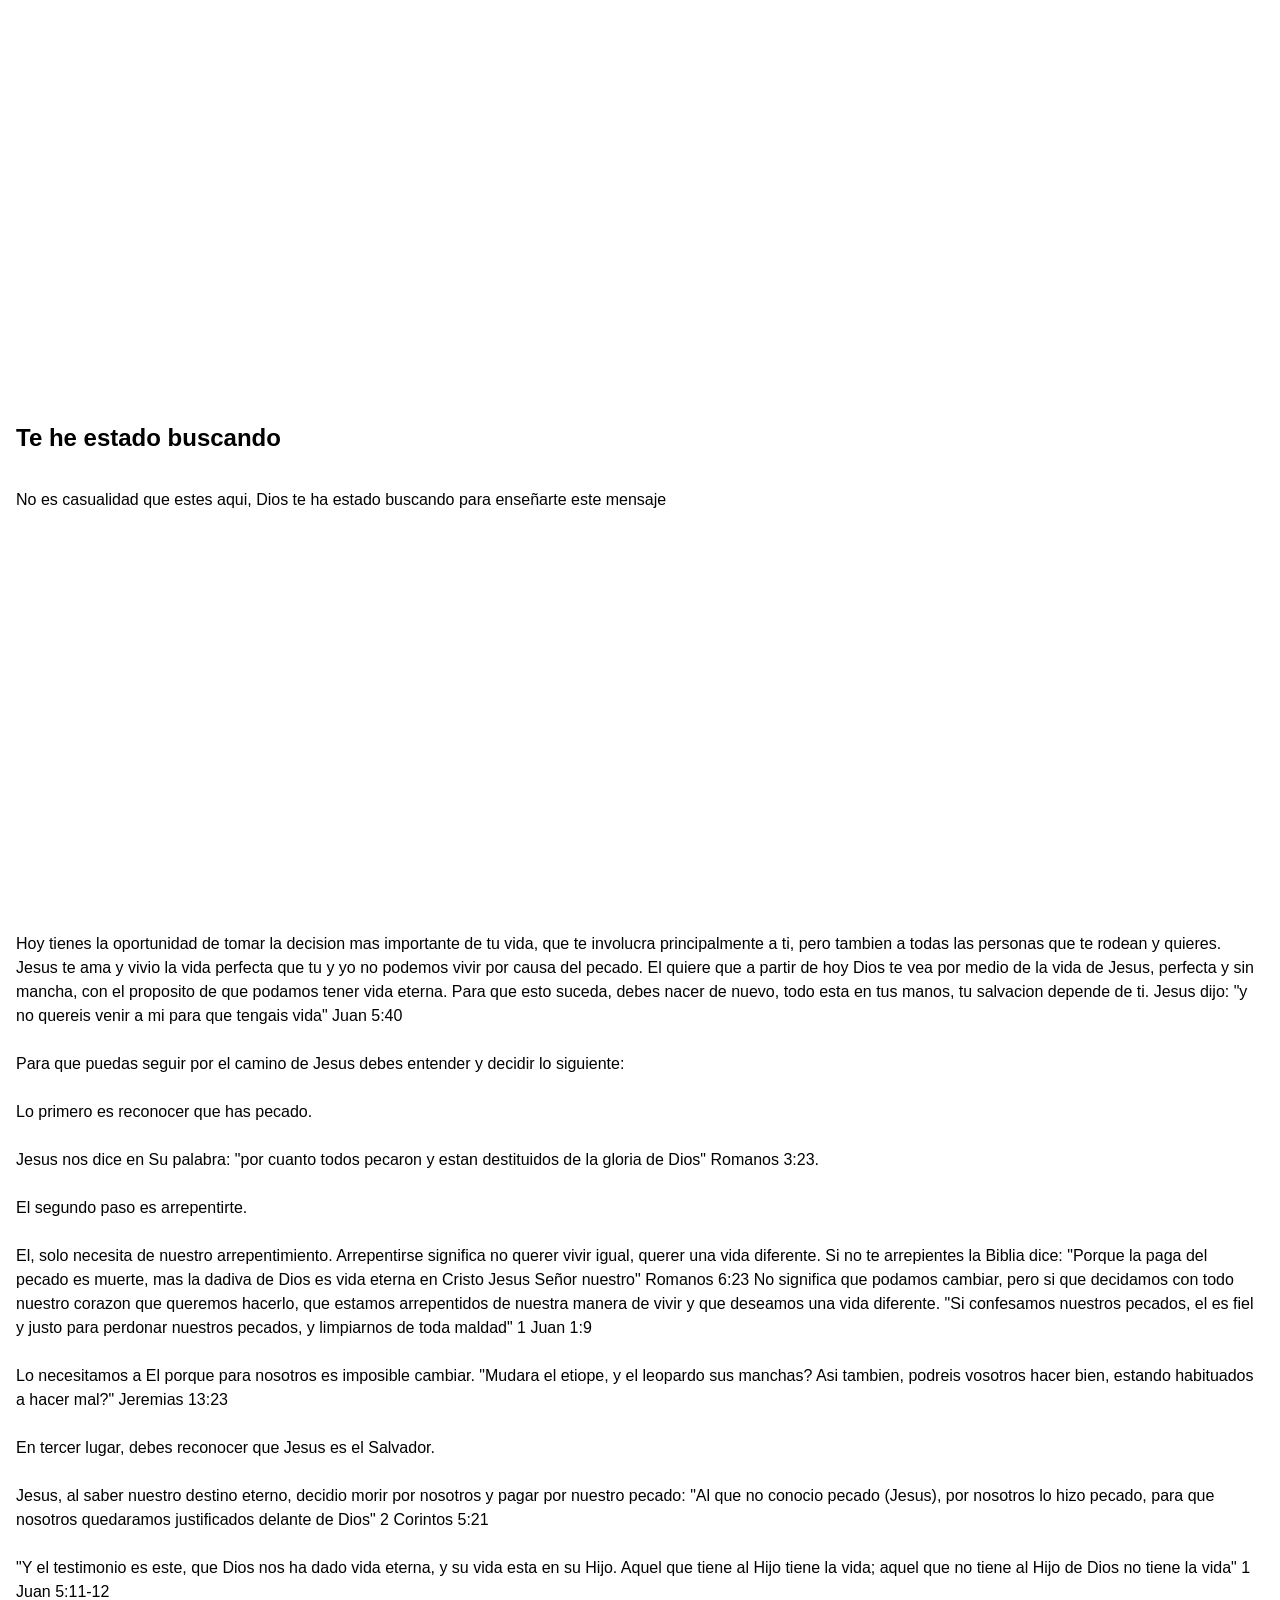
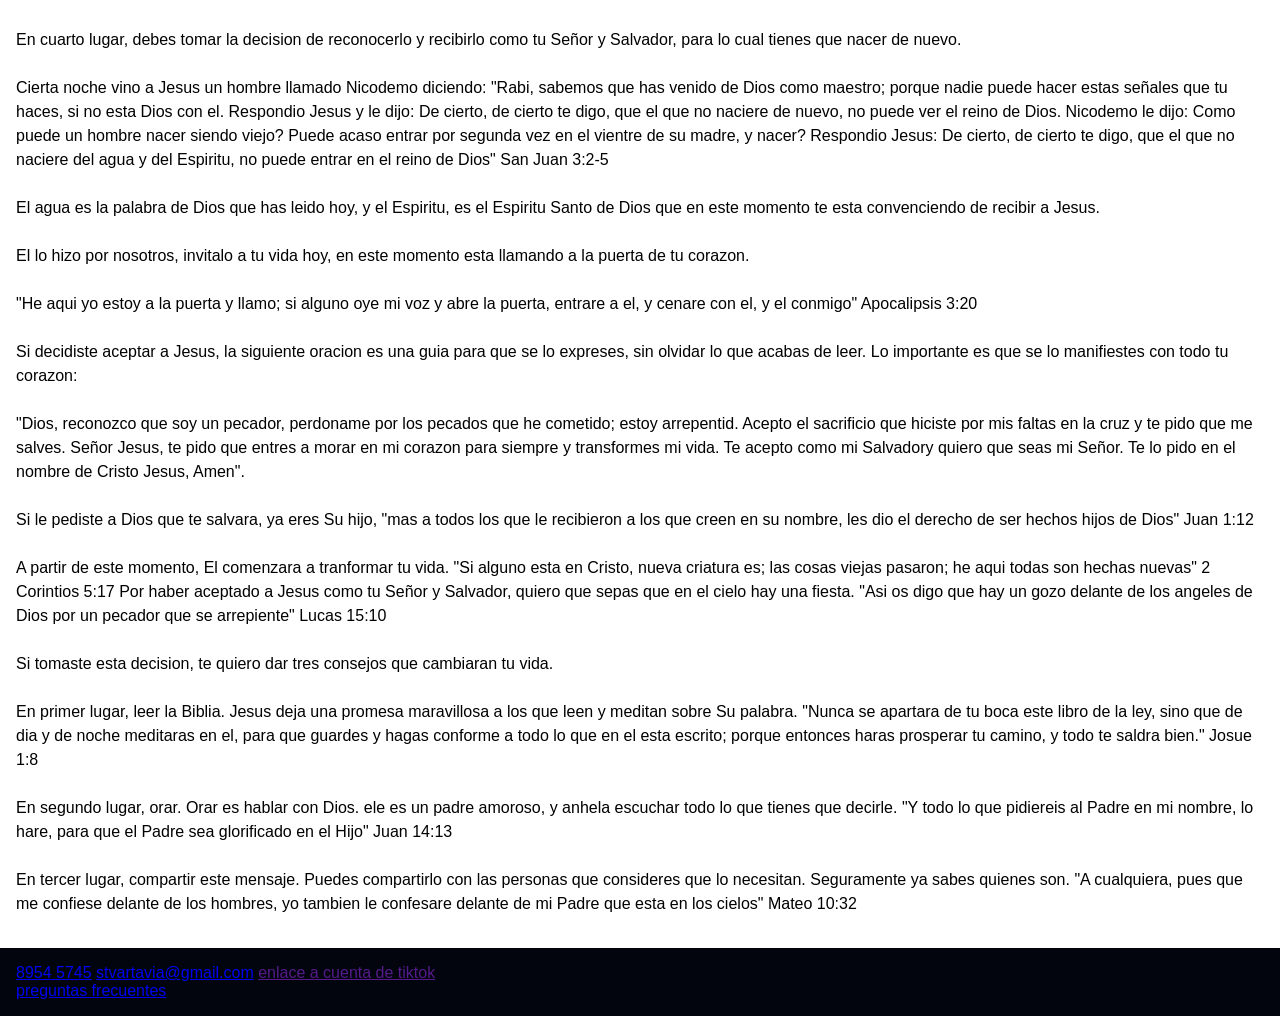
<file: mensaje-salvacion.html>
<!DOCTYPE html>
<html lang="en">
<head>
    <meta charset="UTF-8">
    <meta name="viewport" content="width=device-width, initial-scale=1.0">
    <title>Salvacion</title>
    <link rel="stylesheet" href="style.css">
</head>
<body>
    <header>

    </header>
    
    <main class="main">
        <section class="main__hero">
            <h1>Te he estado buscando</h1>
            <p>No es casualidad que estes aqui, Dios te ha estado buscando para enseñarte este mensaje</p>
        </section>

        <section class="main__mensaje">
            <p>Hoy tienes la oportunidad de tomar la decision mas importante de tu vida, que te involucra principalmente a ti, pero tambien a todas las personas que te rodean y quieres. Jesus te ama y vivio la vida perfecta que tu y yo no podemos vivir por causa del pecado. El quiere que a partir de hoy Dios te vea por medio de la vida de Jesus, perfecta y sin mancha, con el proposito de que podamos tener vida eterna. Para que esto suceda, debes nacer de nuevo, todo esta en tus manos, tu salvacion depende de ti. Jesus dijo: <span>"y no quereis venir a mi para que tengais vida" Juan 5:40</span>
            
            <br><br>
            Para que puedas seguir por el camino de Jesus debes entender y decidir lo siguiente:
            <br><br>
            Lo primero es reconocer que has pecado.
            <br><br>
            Jesus nos dice en Su palabra: <span>"por cuanto todos pecaron y estan destituidos de la gloria de Dios" Romanos 3:23.</span>
            <br><br>
            El segundo paso es arrepentirte.
            <br><br>
            El, solo necesita de nuestro arrepentimiento. Arrepentirse significa no querer vivir igual, querer una vida diferente. Si no te arrepientes la Biblia dice: <span>"Porque la paga del pecado es muerte, mas la dadiva de Dios es vida eterna en Cristo Jesus Señor nuestro" Romanos 6:23</span>
            No significa que podamos cambiar, pero si que decidamos con todo nuestro corazon que queremos hacerlo, que estamos arrepentidos de nuestra manera de vivir y que deseamos una vida diferente. <span>"Si confesamos nuestros pecados, el es fiel y justo para perdonar nuestros pecados, y limpiarnos de toda maldad" 1 Juan 1:9</span>

            <br><br>

            Lo necesitamos a El porque para nosotros es imposible cambiar. <span>"Mudara el etiope, y el leopardo sus manchas? Asi tambien, podreis vosotros hacer bien, estando habituados a hacer mal?" Jeremias 13:23</span>

            <br><br>
            En tercer lugar, debes reconocer que Jesus es el Salvador.

            <br><br>

            Jesus, al saber nuestro destino eterno, decidio morir por nosotros y pagar por nuestro pecado: <span>"Al que no conocio pecado (Jesus), por nosotros lo hizo pecado, para que nosotros quedaramos justificados delante de Dios" 2 Corintos 5:21</span>

            <br><br>

            <span>"Y el testimonio es este, que Dios nos ha dado vida eterna, y su vida esta en su Hijo. Aquel que tiene al Hijo tiene la vida; aquel que no tiene al Hijo de Dios no tiene la vida" 1 Juan 5:11-12</span>

            <br><br>

            En cuarto lugar, debes tomar la decision de reconocerlo y recibirlo como tu Señor y Salvador, para lo cual tienes que nacer de nuevo.

            <br><br>
            Cierta noche vino a Jesus un hombre llamado Nicodemo diciendo:

            <span>"Rabi, sabemos que has venido de Dios como maestro; porque nadie puede hacer estas señales que tu haces, si no esta Dios con el.
            Respondio Jesus y le dijo: De cierto, de cierto te digo, que el que no naciere de nuevo, no puede ver el reino de Dios.
            Nicodemo le dijo: Como puede un hombre nacer siendo viejo? Puede acaso entrar por segunda vez en el vientre de su madre, y nacer?
            Respondio Jesus: De cierto, de cierto te digo, que el que no naciere del agua y del Espiritu, no puede entrar en el reino de Dios" San Juan 3:2-5</span>

            <br><br> 

            El agua es la palabra de Dios que has leido hoy, y el Espiritu, es el Espiritu Santo de Dios que en este momento te esta convenciendo de recibir a Jesus.
            <br><br>

            El lo hizo por nosotros, invitalo a tu vida hoy, en este momento esta llamando a la puerta de tu corazon.
            <br><br>

            <span>"He aqui yo estoy a la puerta y llamo; si alguno oye mi voz y abre la puerta, entrare a el, y cenare con el, y el conmigo" Apocalipsis 3:20</span>

            <br><br>

            Si decidiste aceptar a Jesus, la siguiente oracion es una guia para que se lo expreses, sin olvidar lo que acabas de leer. Lo importante es que se lo manifiestes con todo tu corazon:

            <br><br>

            "Dios, reconozco que soy un pecador, perdoname por los pecados que he cometido; estoy arrepentid. Acepto el sacrificio que hiciste por mis faltas en la cruz y te pido que me salves. Señor Jesus, te pido que entres a morar en mi corazon para siempre y transformes mi vida. Te acepto como mi Salvadory quiero que seas mi Señor. Te lo pido en el nombre de Cristo Jesus, Amen".

            <br><br>

            Si le pediste a Dios que te salvara, ya eres Su hijo, <span>"mas a todos los que le recibieron a los que creen en su nombre, les dio el derecho de ser hechos hijos de Dios" Juan 1:12</span>

            <br><br>
            A partir de este momento, El comenzara a tranformar tu vida. <span>"Si alguno esta en Cristo, nueva criatura es; las cosas viejas pasaron; he aqui todas son hechas nuevas" 2 Corintios 5:17</span>

            Por haber aceptado a Jesus como tu Señor y Salvador, quiero que sepas que en el cielo hay una fiesta. <span>"Asi os digo que hay un gozo delante de los angeles de Dios por un pecador que se arrepiente" Lucas 15:10</span>
            <br><br>
            Si tomaste esta decision, te quiero dar tres consejos que cambiaran tu vida.
            <br><br>
            En primer lugar, leer la Biblia. Jesus deja una promesa maravillosa a los que leen y meditan sobre Su palabra. <span>"Nunca se apartara de tu boca este libro de la ley, sino que de dia y de noche meditaras en el, para que guardes y hagas conforme a todo lo que en el esta escrito; porque entonces haras prosperar tu camino, y todo te saldra bien." Josue 1:8</span>

            <br><br>

            En segundo lugar, orar. Orar es hablar con Dios. ele es un padre amoroso, y anhela escuchar todo lo que tienes que decirle. <span>"Y todo lo que pidiereis al Padre en mi nombre, lo hare, para que el Padre sea glorificado en el Hijo" Juan 14:13</span>

            <br><br>

            En tercer lugar, compartir este mensaje. Puedes compartirlo con las personas que consideres que lo necesitan. Seguramente ya sabes quienes son. <span>"A cualquiera, pues que me confiese delante de los hombres, yo tambien le confesare delante de mi Padre que esta en los cielos" Mateo 10:32</span>

            </p>
        </section>

       
    </main>

    <footer class="footer">
        <section class="footer__informacion-contacto">
            <a href="tel:89545745" class="footer__informacion-contacto__contacto">8954 5745</a>
            <a href="mailto:stvartavia@gmail.com" class="footer__informacion-contacto__contacto">stvartavia@gmail.com</a>
            <a href="" class="footer__informacion-contacto__contacto">enlace a cuenta de tiktok</a>
        </section>

        <section>
            <a href="preguntas-frecuentes.html">preguntas frecuentes</a>
        </section>
    </footer>

</body>
</html>
</file>
<file: style.css>
:root{
    --color1:white;
    --color2:#9e2020;
    --color3:rgb(2, 4, 14);
    --color4:rgb(204, 204, 204);
}
html{
    scroll-behavior: smooth;
}
body{
    margin: 0;
    padding: 0;
    box-sizing: border-box;
    background-color: white;
    font-family: 'Poppins', sans-serif;
}
/* COMPONENTES */
hr{
    margin: 2rem 0;
}
#jesus{
    letter-spacing: 0.2rem;
}
.decor-element{
    width: 3rem;
    height: 0.2rem;
    background-color: var(--color2);
    margin: 1.5rem 0;
}
.separator{
    background-color: #9e2020;
    width: 1.5rem;
    height: 0.3rem;
    margin-bottom: 0.5rem;
}
.dot{
    background-color: #9e2020;
    width: 2rem;
    height: 0.1rem;
    margin-bottom: 0.5rem;
}
p{
    line-height: 1.5rem;
}
.versiculo{
    color: var(--color2);
    font-size: 0.9rem;
    font-family: 'JetBrains Mono', monospace;
}
.main__mensaje__paso{
    color: var(--color4);
}

/* SECCIONES */

/* HERO */
.main{
    margin: 1rem;
}
.main__mensaje__paso{
    font-size: 2rem;
    font-weight: bold;
    font-style: normal;
    color: #9e2020;
}
.main__hero{
    height: 100vh;
    display: flex;
    flex-direction: column;
    justify-content: center;
}
.main__hero__title{
    font-size: 3rem;
    margin: 0;
    line-height: 3.2rem;
}
.main__hero h3{
    margin: 2.5rem 0 0 0;
}
.seguir-leyendo{
    text-decoration: none;
    color: var(--color1);
    cursor: pointer;
    margin-top: auto;
    margin-bottom: 6rem;
    text-align: center;
    background-color: var(--color2);
    border-radius: 0.5rem;
    padding: 1rem;
}

.paso{
    margin-bottom: 3rem;
}
.paso h2{
    margin: 0;
}

/* SECCION PRINCIPAL */

.intro{
    padding-top: 1.5rem;
}



.paso5__oracion{
    background-color: var(--color2);
    color:var(--color1);
    border-radius: 1rem;
    padding: 1rem;
}
.paso5__oracion__title{
    font-size: 1.5rem;
    margin: 0;
}

.lista{
    list-style-type: disc;
}
.lista-elemento{
    margin-top: 2.3rem;
}

#consejos{
    background-color: #ffffff;
    box-shadow: 0 0 10px 0 #9c9c9c;
    border-radius: 1rem;
    padding: 2rem;
}
.consejo{
    font-weight: bold;
}



/* FOOTER */
footer{
    margin-top: 2rem;
    background-color: var(--color3);
    padding: 1rem;
}
footer p{
    color: white;
    text-align: center;
}
.footer__enlace{
    text-decoration: none;
    color: var(--color1);
}
</file>
